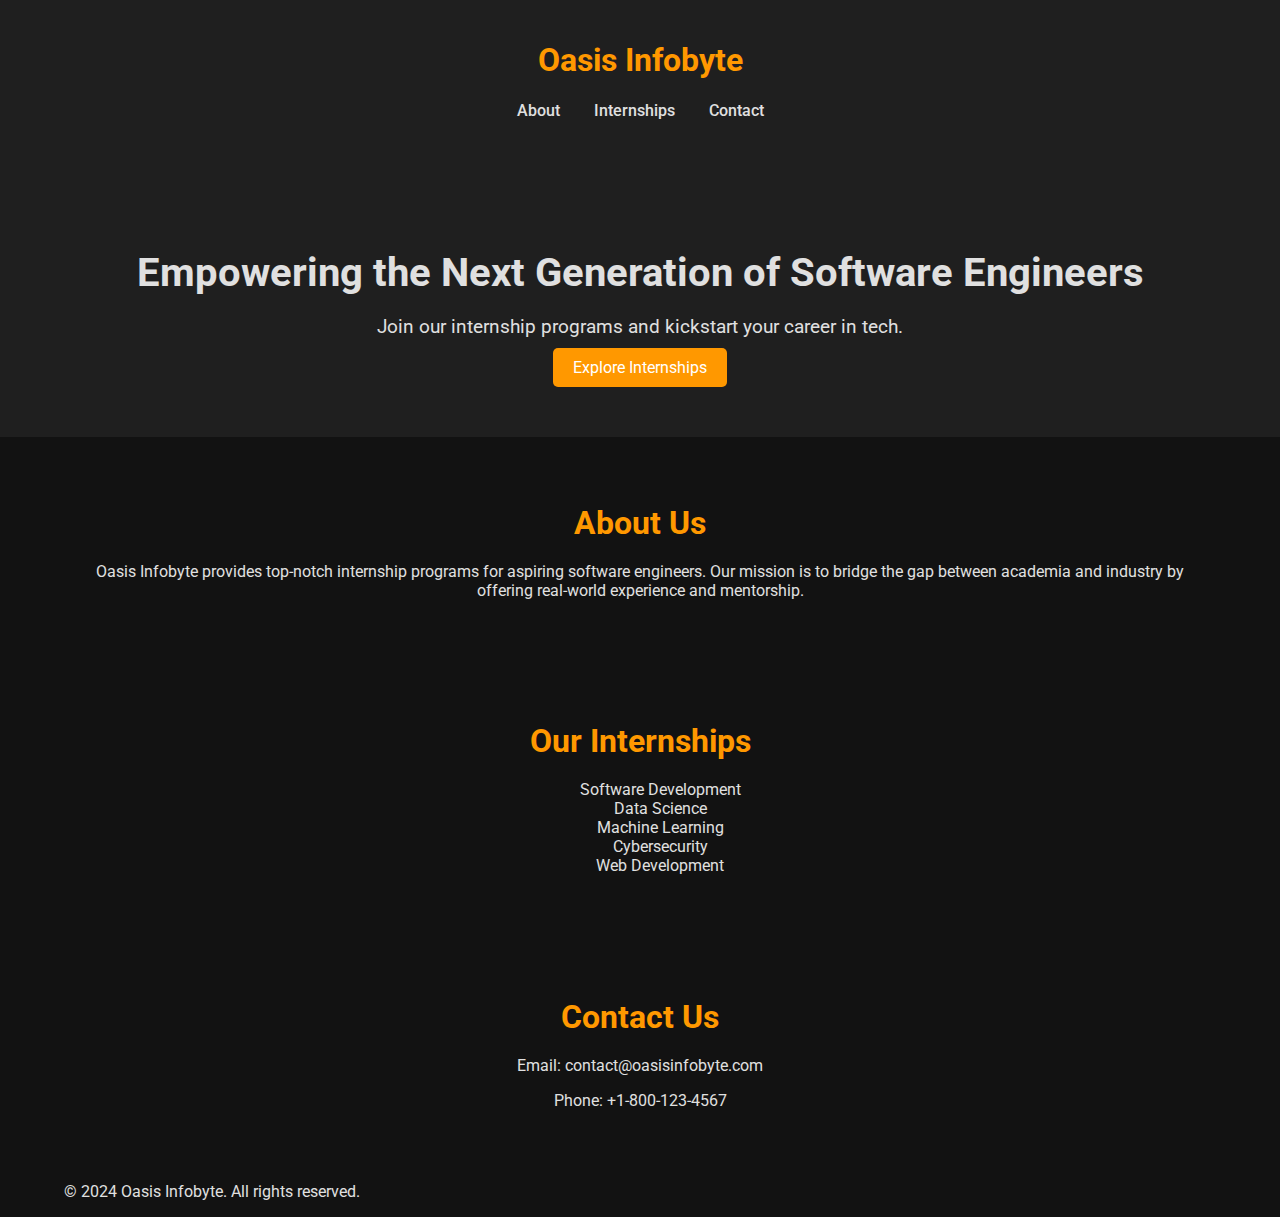
<file: landing page/index.html>
<!DOCTYPE html>
<html lang="en">
<head>
    <meta charset="UTF-8">
    <meta name="viewport" content="width=device-width, initial-scale=1.0">
    <title>Oasis Infobyte - Internships for Software Engineers</title>
    <link rel="stylesheet" href="style.css">
    <link href="https://fonts.googleapis.com/css2?family=Roboto:wght@300;400;700&display=swap" rel="stylesheet">
</head>
<body>
    <header>
        <div class="container">
            <h1>Oasis Infobyte</h1>
            <nav>
                <ul>
                    <li><a href="#about">About</a></li>
                    <li><a href="#internships">Internships</a></li>
                    <li><a href="#contact">Contact</a></li>
                </ul>
            </nav>
        </div>
    </header>
    <section class="hero">
        <div class="container">
            <h2>Empowering the Next Generation of Software Engineers</h2>
            <p>Join our internship programs and kickstart your career in tech.</p>
            <a href="#internships" class="btn">Explore Internships</a>
        </div>
    </section>
    <section id="about" class="about">
        <div class="container">
            <h2>About Us</h2>
            <p>Oasis Infobyte provides top-notch internship programs for aspiring software engineers. Our mission is to bridge the gap between academia and industry by offering real-world experience and mentorship.</p>
        </div>
    </section>
    <section id="internships" class="internships">
        <div class="container">
            <h2>Our Internships</h2>
            <ul>
                <li>Software Development</li>
                <li>Data Science</li>
                <li>Machine Learning</li>
                <li>Cybersecurity</li>
                <li>Web Development</li>
            </ul>
        </div>
    </section>
    <section id="contact" class="contact">
        <div class="container">
            <h2>Contact Us</h2>
            <p>Email: contact@oasisinfobyte.com</p>
            <p>Phone: +1-800-123-4567</p>
        </div>
    </section>
    <footer>
        <div class="container">
            <p>© 2024 Oasis Infobyte. All rights reserved.</p>
        </div>
    </footer>
</body>
</html>
</file>
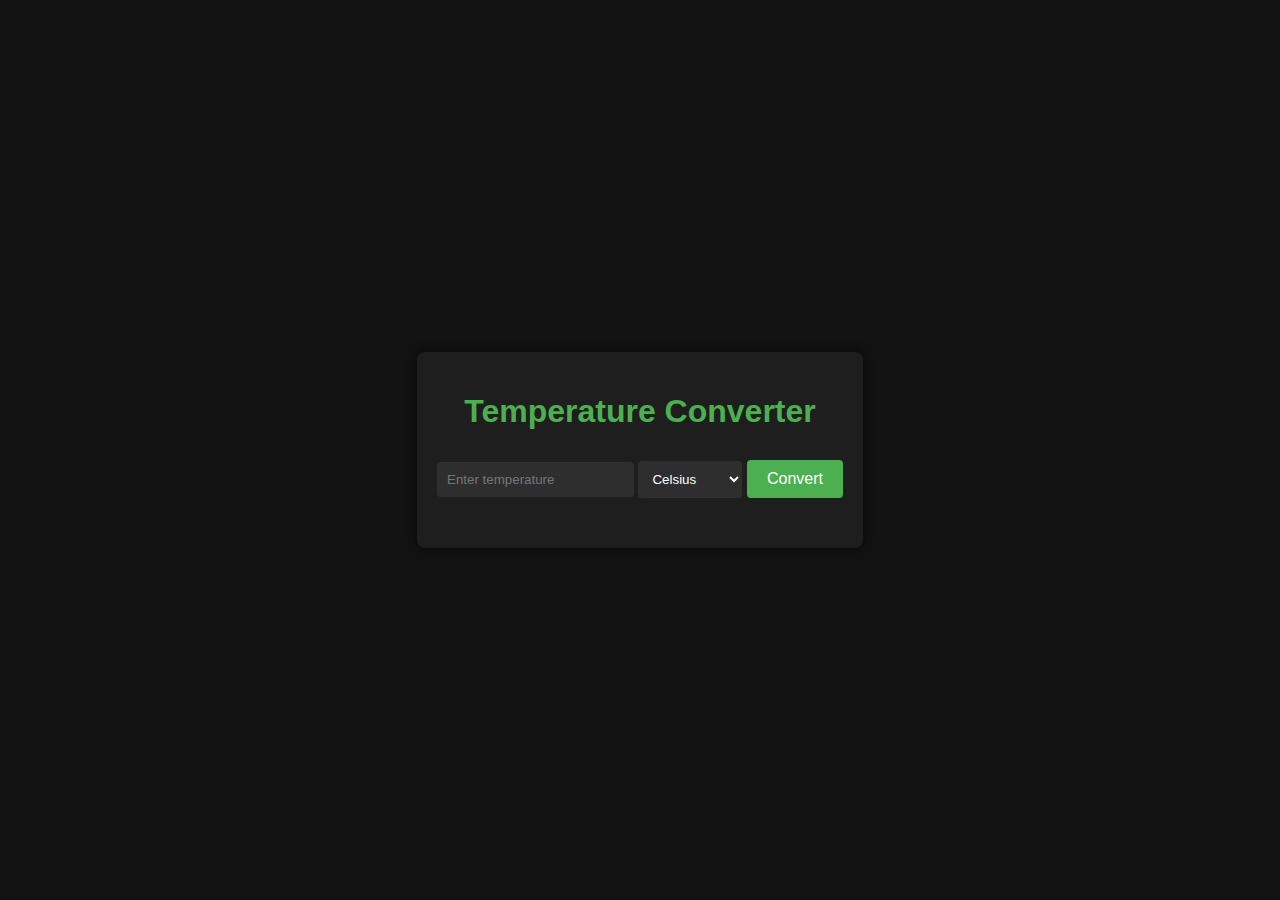
<file: Temp.convertor/index.html>
<!DOCTYPE html>
<html lang="en">
<head>
    <meta charset="UTF-8">
    <meta name="viewport" content="width=device-width, initial-scale=1.0">
    <title>Temperature Converter</title>
    <link rel="stylesheet" href="styles.css">
</head>
<body>
    <div class="container">
        <h1>Temperature Converter</h1>
        <input type="number" id="temperatureInput" placeholder="Enter temperature" required>
        <select id="unitInput">
            <option value="Celsius">Celsius</option>
            <option value="Fahrenheit">Fahrenheit</option>
            <option value="Kelvin">Kelvin</option>
        </select>
        <button onclick="convertTemperature()">Convert</button>
        <div id="result"></div>
    </div>
    <script src="script.js"></script>
</body>
</html>
</file>
<file: landing page/style.css>
body {
    font-family: 'Roboto', sans-serif;
    background-color: #121212;
    color: #e0e0e0;
    margin: 0;
    padding: 0;
}

.container {
    width: 90%;
    max-width: 1200px;
    margin: auto;
}

header {
    background-color: #1f1f1f;
    padding: 20px 0;
}

header h1 {
    color: #ff9800;
    text-align: center;
}

nav ul {
    list-style: none;
    padding: 0;
    text-align: center;
}

nav ul li {
    display: inline;
    margin: 0 15px;
}

nav ul li a {
    color: #e0e0e0;
    text-decoration: none;
    font-weight: 500;
}

nav ul li a:hover {
    color: #ff9800;
}

.hero {
    background-color: #1f1f1f;
    padding: 60px 20px;
    text-align: center;
}

.hero h2 {
    font-size: 2.5em;
    margin-bottom: 10px;
}

.hero p {
    font-size: 1.2em;
    margin-bottom: 20px;
}

.btn {
    background-color: #ff9800;
    color: #ffffff;
    padding: 10px 20px;
    text-decoration: none;
    border-radius: 5px;
}

.about, .internships, .contact {
    padding: 40px 20px;
    text-align: center;
}

.about h2, .internships h2, .contact h2 {
    font-size: 2em;
    margin-bottom: 20px;
    color: #ff9800;
}

.internships ul {
    list-style: none}
</file>
<file: Temp.convertor/styles.css>
body {
    font-family: Arial, sans-serif;
    background-color: #121212;
    color: #ffffff;
    display: flex;
    justify-content: center;
    align-items: center;
    height: 100vh;
    margin: 0;
}

.container {
    background-color: #1e1e1e;
    padding: 20px;
    border-radius: 8px;
    box-shadow: 0 0 10px rgba(0, 0, 0, 0.5);
    text-align: center;
}

h1 {
    margin-bottom: 20px;
    color: #4caf50;
}

input, select {
    padding: 10px;
    margin: 10px 0;
    border: none;
    border-radius: 4px;
    background-color: #2e2e2e;
    color: #ffffff;
}

button {
    padding: 10px 20px;
    margin-top: 10px;
    border: none;
    border-radius: 4px;
    background-color: #4caf50;
    color: #ffffff;
    font-size: 16px;
    cursor: pointer;
}

button:hover {
    background-color: #45a049;
}

#result {
    margin-top: 20px;
    font-size: 18px;
    color: #4caf50;
}
</file>
